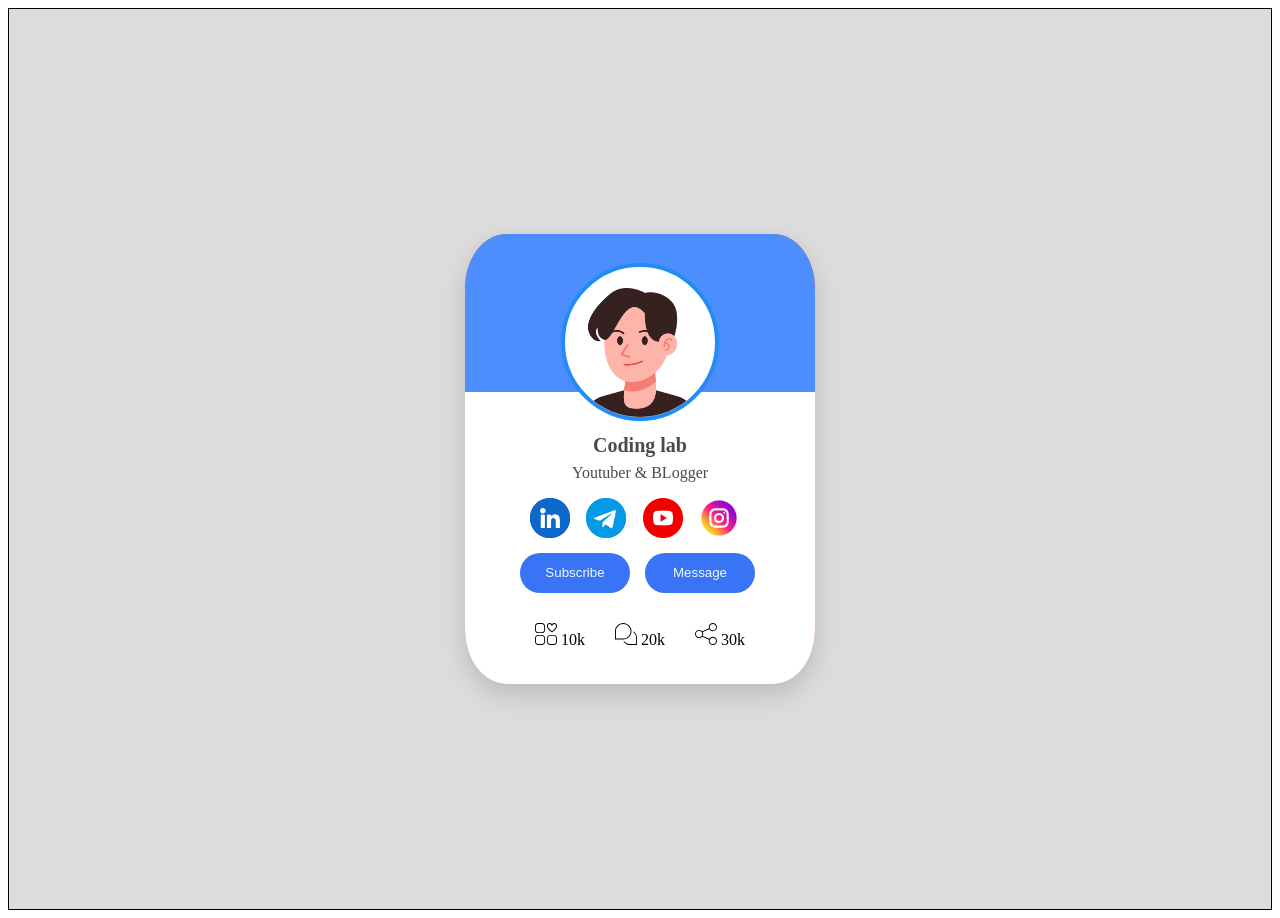
<file: index.html>
<!DOCTYPE html>
<html lang="en">
<head>
    <meta charset="UTF-8">
    <meta name="viewport" content="width=device-width, initial-scale=1.0">
    <title>Document</title>

    <link rel="stylesheet" href="style.css">
    <link href='https://unpkg.com/boxicons@2.1.4/css/boxicons.min.css' rel='stylesheet'>

</head>
<body>
    <div class="body">
        <div class="card"> 
             <div class="ctop"> </div>
             <div class="circle"> <img src="assets/boy.png" class="boy" height="130px"> </div>
             <div class="cbottom"> 
                <p class="head"> Coding lab <br> </p>
                <p class="subhead"> Youtuber & BLogger</p>

                <div class="icons">  
                    <div class="F">  <img src="assets/linkedin.png" height="40px"> </div>
                    <div class="T"> <img src="assets/telegram.png" height="40px"> </div>
                    <div class="I"> <img src="assets/youtube.png" height="40px"> </div>
                    <div class=" Y"> <img src="assets/instagram.png" height="40px"> </div>
                </div>

                <div class="buttons"> 
                    <button class="b1"> Subscribe </button>
                    <button class="b2"> Message</button>
                </div>


                <div class="elements">
                    <div class="likes" > <img src="assets/like.svg" width="22px >"> 10k </div>
                    <div class="comment" > <img src="assets/comments.svg" width="22px">  20k </div>
                    <div class="share" >  <img src="assets/share.svg" width="22px">   30k </div>

                
                </div>
            
            </div>
         </div>
       
    </div>

</body>
</html>
</file>
<file: style.css>
.body{
    display: flex; 
    align-items: center;
    justify-content: center;
    border: 1px solid black;
    height: 100vh;
    background-color: rgb(220, 220, 220);
}

.card{
    position: relative;
    justify-content: center;
    height:450px;
    width: 350px;
    background-color: rgb(235, 75, 75);
    border-radius: 12%;
    overflow: hidden;
    box-shadow: 0 10px 25px rgba(0, 0, 0, 0.15);
}

.ctop {
    display:flex;
    justify-content: center;
    width: 100%;
    height: 35%;
    background-color:rgb(77, 142, 255) ;
    border-top-left-radius: 30px;
    
}

.circle{
    
    position: absolute;
    top: 24%; /* directly on the border of child1 and child2 */
    left: 50%;
    transform: translate(-50%, -50%);

    align-items: center;
    display: flex;
    justify-content: center;
    width: 150px;
    height: 150px;
    border-radius: 100%;
    background-color: rgb(255, 255, 255);
    margin: auto;
    border : solid 4px rgb(33, 140, 248) ;
    overflow: hidden;
}

.boy{
    margin-top: 22px;
}


.cbottom {
    color: black;
    display: flex;
    flex-direction: column;
    padding-top: 10%;
    align-items: center;
    background-color: rgb(255, 255, 255);  
    width: 100%;
    height: 65%;
    border-bottom-right-radius: 30px;
}

.head {
  text-align: center;
  margin : 2%;
  font-size: 20px;
  opacity: 0.7;
  font-weight: 700;
  padding: 0%;
}

.subhead {
  text-align: center;
  margin-top: 0%;
  opacity: 0.7;
}


.icons {
    display: grid;
    grid-template-columns:  repeat(4, 1fr);
    gap: 5px;
    height: auto;
    width: 220px;
}

.F{
    color: rgb(237, 247, 255);
    text-align: center;
    background-color: rgb(30, 0, 255); 
    height:40px;
    width: 40px;
    border-radius: 100%;
    margin: 0%;
    padding: 0%;
}
.T{
    color: aliceblue;
    text-align: center;
    background-color: rgb(0, 115, 255); 
      height:40px;
    width: 40px;
    border-radius: 100%;
}
.I{
    color: aliceblue;
    text-align: center;
    background-color: rgb(255, 161, 74); 
      height:40px;
    width: 40px;
    border-radius: 100%;
}
.Y{
    color: aliceblue;
    text-align: center;
    background-color: rgb(255, 255, 255); 
    height:40px;
    width: 40px;
    border-radius: 100%;
}

.buttons{
    margin-top:15px;
    margin-right: 5px;
   display: grid;
   grid-template-columns: repeat(2 , 1fr);
   gap: 15px;
}

.b1  , .b2{
    height: 40px;
    width: 110px;
    background-color: rgb(56, 116, 245);
    border-radius: 30px;
    color: aliceblue;
    border: none;
}

.b1:hover , .b2:hover {
    background-color: rgba(56, 116, 245, 0.204);
    color: rgb(20, 20, 20);
}

.elements {
    margin: 30px;
    display: grid;
    grid-template-columns: repeat(3, 1fr);
    gap:30px;
}
</file>
